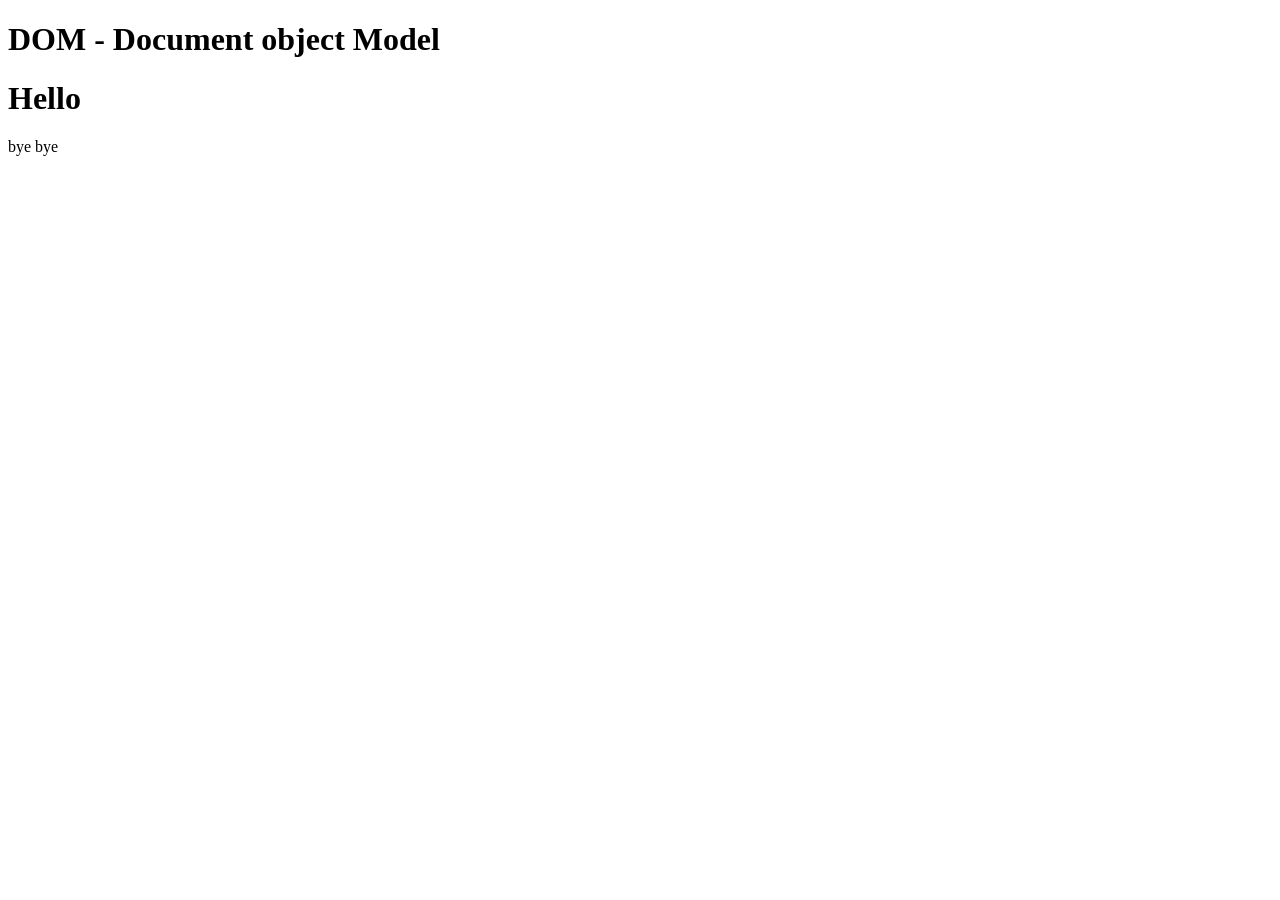
<file: day3/3.html>
<!DOCTYPE html>
<html lang="en">
<head>
    <meta charset="UTF-8">
    <meta name="viewport" content="width=device-width, initial-scale=1.0">
    <title>Document</title>
</head>
<body>
    <h1>DOM - Document object Model </h1>
    <h1>Hello</h1>
    <p id="display">Something</p>
    <Script src="dom.js"></Script>
</body>
</html>
</file>
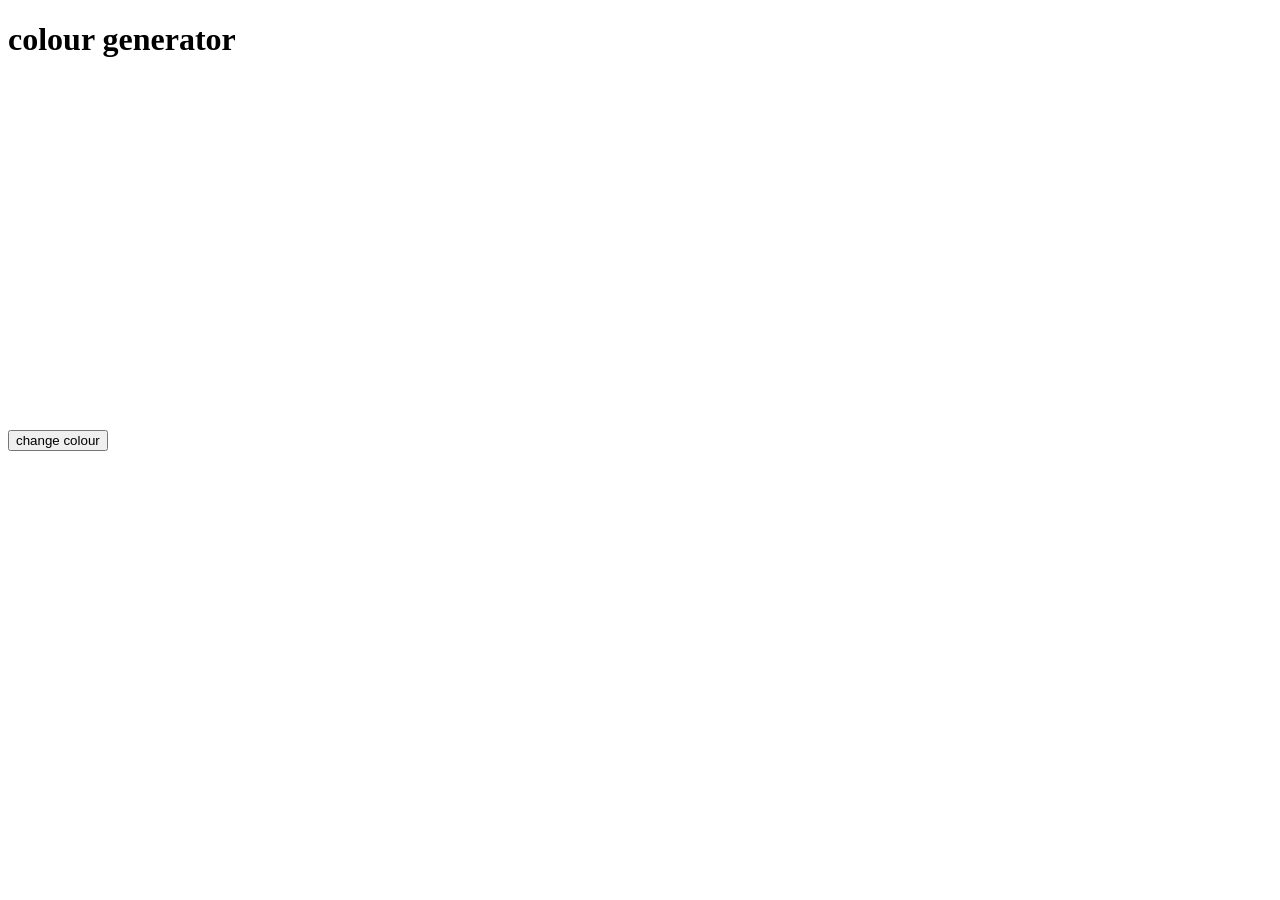
<file: day4/task2.html>
<!DOCTYPE html>
<html lang="en">
<head>
    <meta charset="UTF-8">
    <meta name="viewport" content="width=device-width, initial-scale=1.0">
    <title>Document</title>
    <style>
        #display{
            width: 300px;
            height: 300px;
            border-color: 3px solid blue;
            padding: 10px;
            margin-bottom: 30px;
        }
    </style>
</head>
<body>
    <h1>colour generator</h1>

    <p id="code"></p>
    <div id="display"></div>

    <button onclick="changeColor()">change colour</button>
    <script src="task2.js"></script>
</body>
</html>
</file>
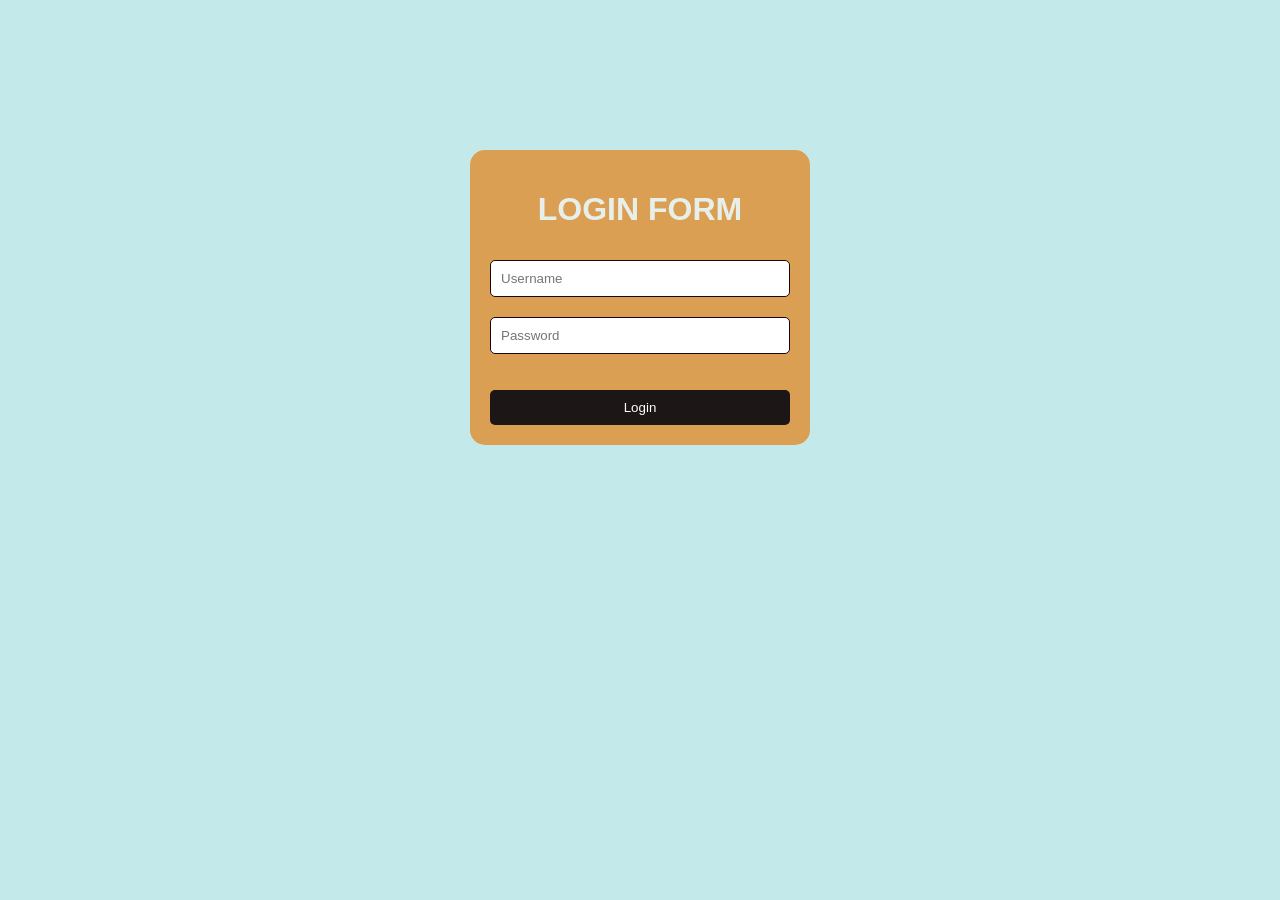
<file: day5/task3.html>
<!DOCTYPE html>
<html lang="en">
<head>
    <meta charset="UTF-8">
    <meta name="viewport" content="width=device-width, initial-scale=1.0">
    <title>Login Form</title>
    <link rel="stylesheet" href="task3.css">
</head>

<body>

    <div id="container">
        <form onsubmit="validateForm(event)">
            <h1>LOGIN FORM</h1>
            <input id="username" type="text" placeholder="Username">
            <input id="password" type="password" placeholder="Password">
            <p id="message"></p>
            <input id="login-btn" type="submit" value="Login">

            <!-- <button id="login-btn " type="submit">Login</button> -->
        </form>
    </div>

    <script src="task3.js"></script>

</body>
</html>
</file>
<file: day5/task3.css>
body {
    font-family: Arial, sans-serif;
    background-color: #c4e9ea;
}


#container {
    /* border: 3px solid #1f1f29; */
   
    background-color: #da9f52;
    margin: 150px auto;
    padding: 20px;
    width: 300px;
    border-radius: 15px;
    
}

h1 {
    color: #e7efeb;
    text-align: center;
}

#username,
#password {
    width: 100%;
    box-sizing: border-box;
    padding: 10px;
    margin: 10px 0;
    border: 1px solid #1b0707;
    border-radius: 5px;
}

#login-btn {
    width: 100%;
    padding: 10px;
    margin-top: 10px;
    background-color: #1c1616;
    color: white;
    border: none;
    border-radius: 5px;
    cursor: pointer;
}
</file>
